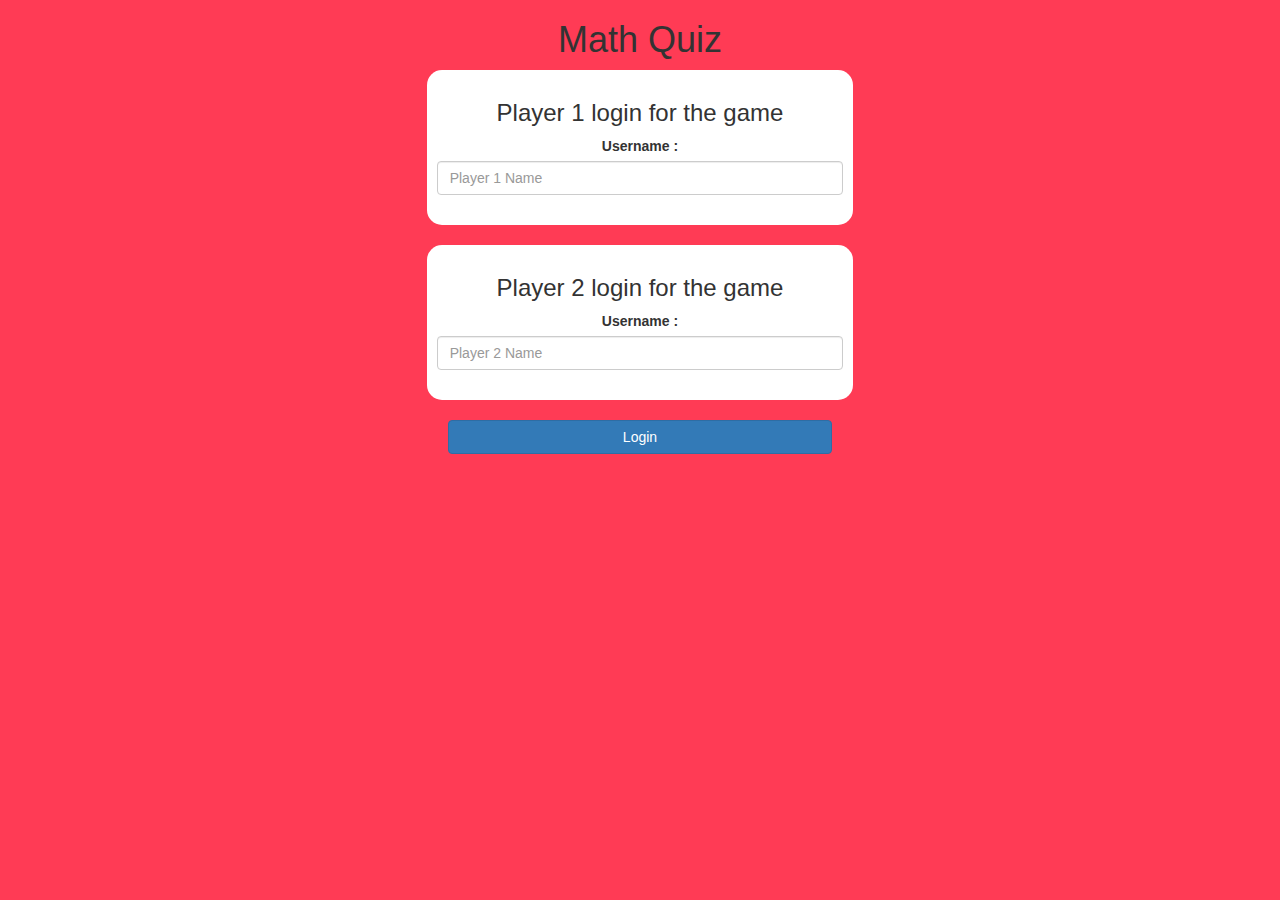
<file: index.html>
<!DOCTYPE html>
<html>
<head>
	<title>Math Quiz</title>

<meta name="viewport" content="width=device-width, initial-scale=1">
<link rel="stylesheet" href="https://maxcdn.bootstrapcdn.com/bootstrap/3.4.0/css/bootstrap.min.css">
<script src="https://ajax.googleapis.com/ajax/libs/jquery/3.4.1/jquery.min.js"></script>
<script src="https://maxcdn.bootstrapcdn.com/bootstrap/3.4.0/js/bootstrap.min.js"></script>

<link rel="stylesheet" type="text/css" href="game.css">

<script src="game_login.js"></script>
</head>
<body>
<center>
	<h1>Math Quiz</h1>
	<div class="col-lg-4 col-sm-8 col-xs-11 login_div1">
		<h3>Player 1 login for the game</h3>
		<label>Username : </label>
        <input type="text" id="player1_name_input" class="form-control" placeholder="Player 1 Name">
		<br>
	</div>
	<br>
    <div class="col-lg-4 col-sm-8 col-xs-11 login_div2">
		<h3>Player 2 login for the game</h3>
		<label>Username : </label>
        <input type="text" id="player2_name_input" class="form-control" placeholder="Player 2 Name">
		<br>
	</div>
<br>
	<button style="width : 30%;" class="btn btn-primary" onclick="adduser()">Login</button>
</center>
</body>
</html>
</file>
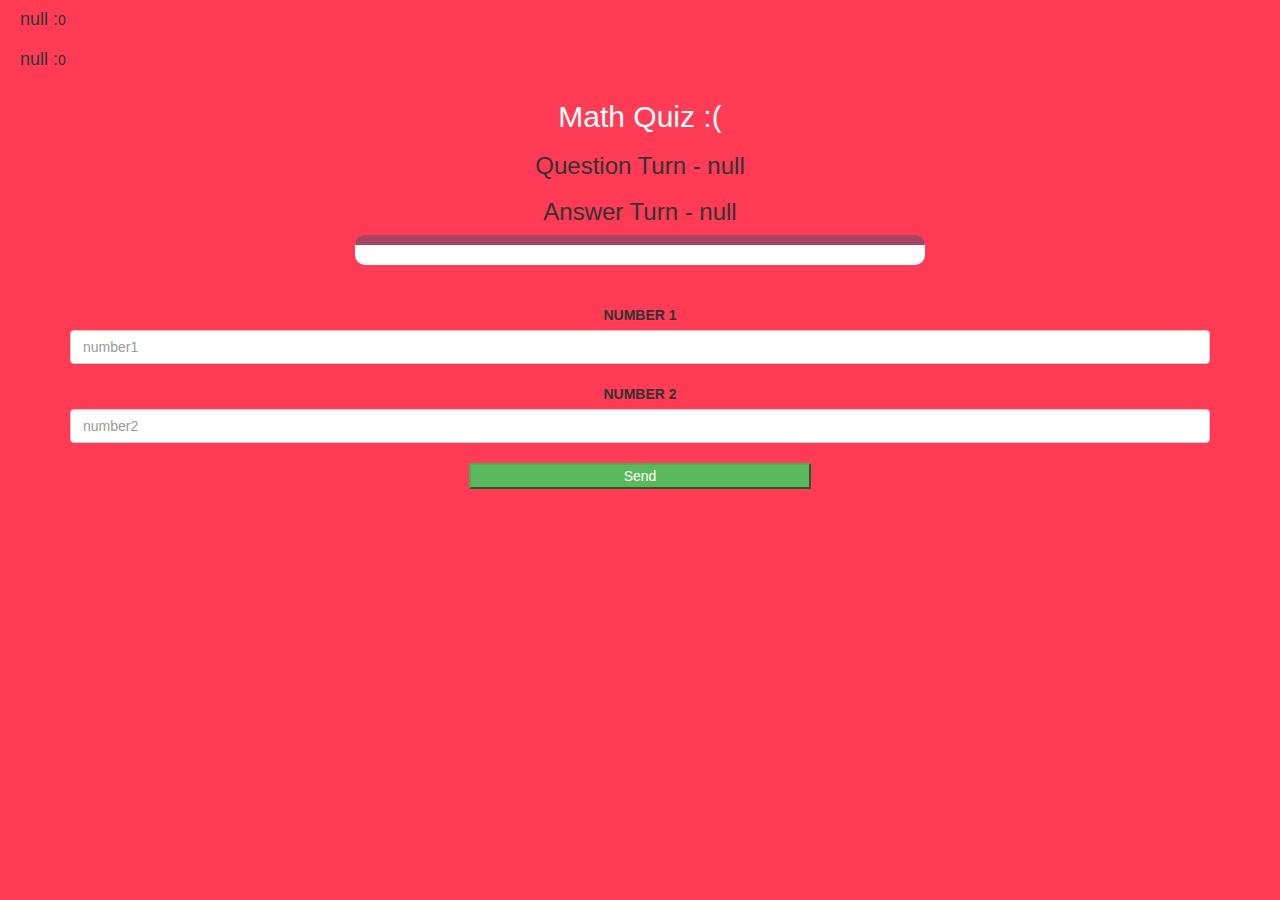
<file: game_page.html>
<!DOCTYPE html>
<html>
<head>
	<title>Math Quiz</title>

<meta name="viewport" content="width=device-width, initial-scale=1">
<link rel="stylesheet" href="https://maxcdn.bootstrapcdn.com/bootstrap/3.4.0/css/bootstrap.min.css">
<script src="https://ajax.googleapis.com/ajax/libs/jquery/3.4.1/jquery.min.js"></script>
<script src="https://maxcdn.bootstrapcdn.com/bootstrap/3.4.0/js/bootstrap.min.js"></script>

<link rel="stylesheet" type="text/css" href="game.css">
</head>
<body>
	<h4 id="player1_name"></h4><span id="player1_score"></span>
	<br>
	<h4 id="player2_name"></h4><span id="player2_score"></span>
<div class="container">
	<center>
		<h2 style="color: white;">Math Quiz :( </h2>
		<h3 id="player_question"></h3>
		<h3 id="player_answer"></h3>
		<div id="output" class="col-lg-6"></div>

		<br>
		<br>

		<label>NUMBER 1</label>
		<input type="number" id="number1" class="form-control" placeholder="number1" >
		<br>
		<label>NUMBER 2</label>
		<input type="number" id="number2" class="form-control" placeholder="number2" >
		<br>
		<button onclick="send()" class="btnb btn-success" style="width:30%">Send</button>
	</center>
</div>

<script src="game_page.js"></script>
</body>
</html>
</file>
<file: game.css>
body
{
	background: rgb(255, 59, 85);
}

	.login_div1 , .login_div2
	{
		background: white;
		padding: 10px;
		float: none;
		border-radius: 15px;
	}


#player1_name , #player2_name
{
	display: inline-block;
	margin-left: 20px;
}
#word
{
	width: 60%;
}
#word_display
{
	letter-spacing: 5px;
}
#output
{
background: white;
border-radius: 10px;
border-top: 10px solid #AA4465;
padding: 10px;
float: none;
text-align: left;
}
</file>
